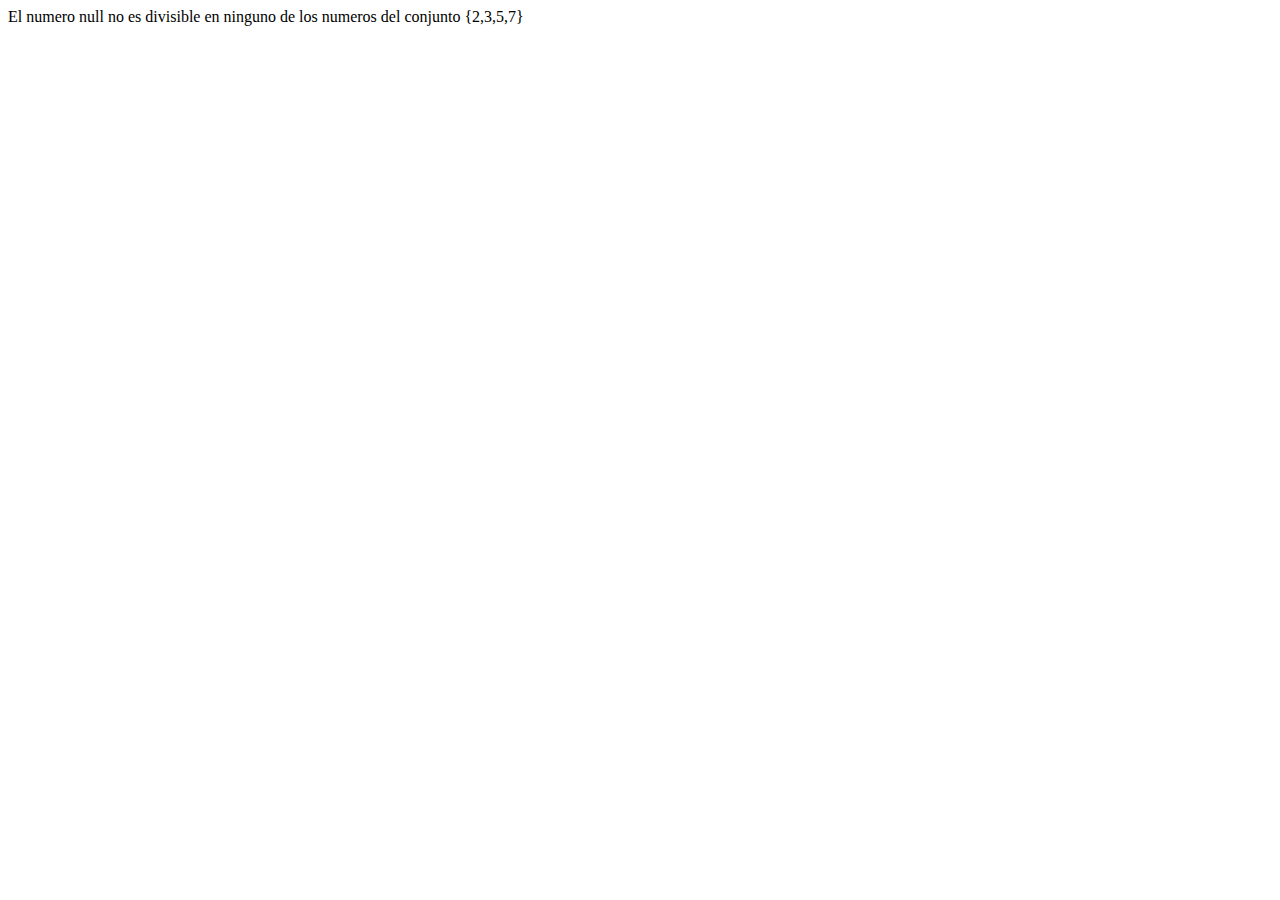
<file: Desarrollo/index.html>
<!DOCTYPE html>
<html lang="en">
<head>
    <meta charset="UTF-8">
    <meta http-equiv="X-UA-Compatible" content="IE=edge">
    <meta name="viewport" content="width=device-width, initial-scale=1.0">
    <meta name="Description" content="Mostrado del resultado dado en el ejercicio 1">
    <meta name="Author" content="Agustin Ignacio Lobo">
    <title>Desarrollo de ejercicios</title>
</head>
<body>
    <script src="js/ejercicio11.js"></script>
</body>
</html>
</file>
